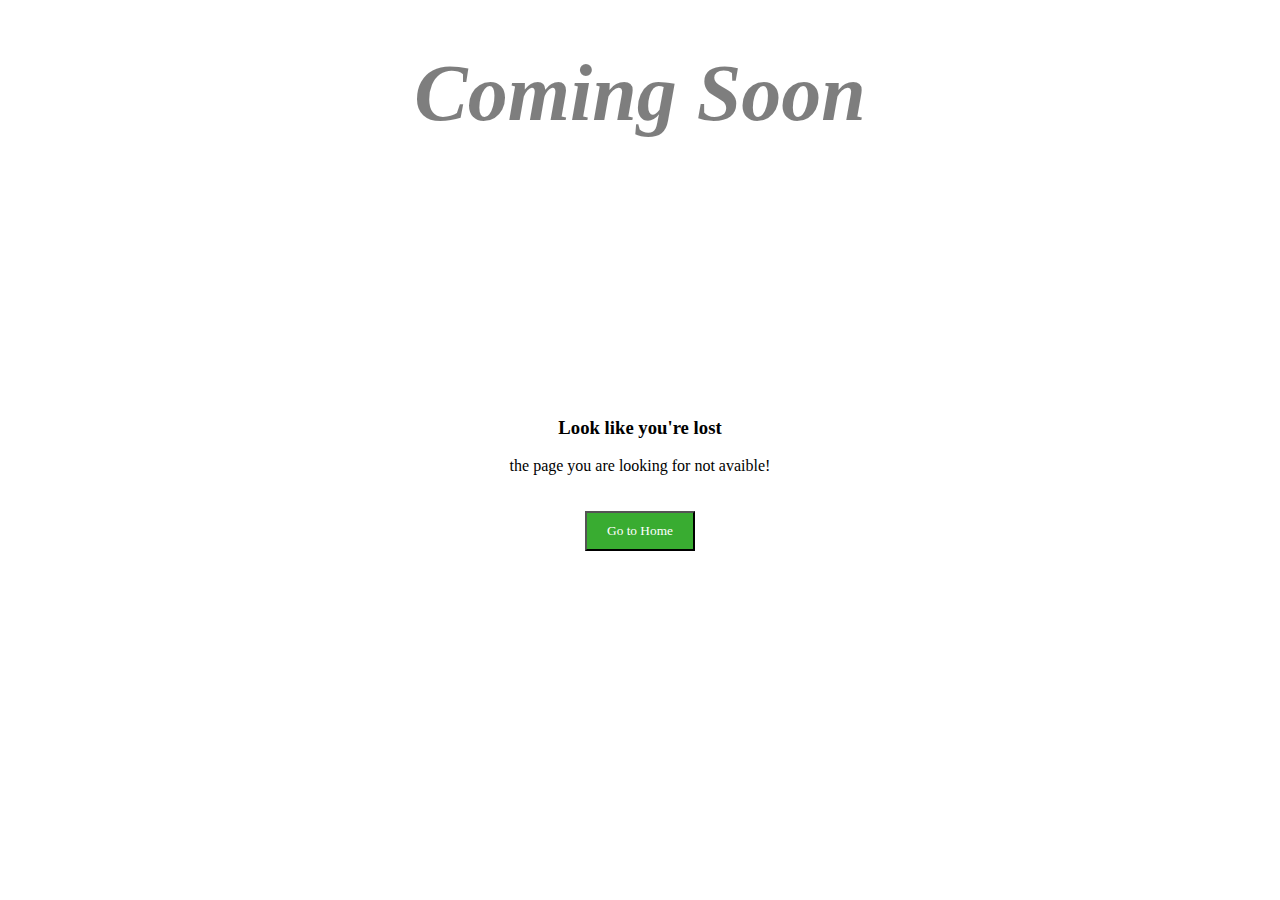
<file: h t m l/4 0 4.html>
<!DOCTYPE html>
<head>
    <title>Coming</title>
    <link rel="stylesheet" href="/css/404.css">
</head>
<section class="page_404">
    <div class="container">
        <div class="row">
            <div class="col-sm-12 ">
                <div class="col-sm-10 col-sm-offset-1  text-center">
                    <div class="four_zero_four_bg">
                        <h1 class="text-center " style="margin: auto;text-align: center;font-family: cursive;opacity: 0.5;"><b><i>Coming Soon</i></b></h1>


                    </div>

                    <div class="contant_box_404" style="text-align: center;">
                        <h3 class="h2" style="text-align: center;font-family: cursive;">
                            Look like you're lost
                        </h3>

                        <p style="text-align: center;font-family: cursive;">the page you are looking for not avaible!</p>

                        <button onclick="history.go(-1);" class="link_404" style="text-align: center;font-family: cursive;">Go to
                            Home</button>
                    </div>
                </div>
            </div>
        </div>
    </div>
</section>
</file>
<file: css/404.css>
.page_404 {
    padding: 40px 0;
    background: #fff;
    font-family: 'Arvo', serif;
}

.page_404 img {
    width: 100%;
}

.four_zero_four_bg {

    background-image: url(https://cdn.dribbble.com/users/285475/screenshots/2083086/dribbble_1.gif);
    height: 400px;
    background-position: center;
}


.four_zero_four_bg h1 {
    font-size: 80px;
}

.four_zero_four_bg h3 {
    font-size: 80px;
}

.link_404 {
    margin: auto;
    color: #fff !important;
    padding: 10px 20px;
    background: #39ac31;
    margin: 20px 0;
    display: inline-block;
}

.contant_box_404 {
    margin-top: -50px;
}
</file>
